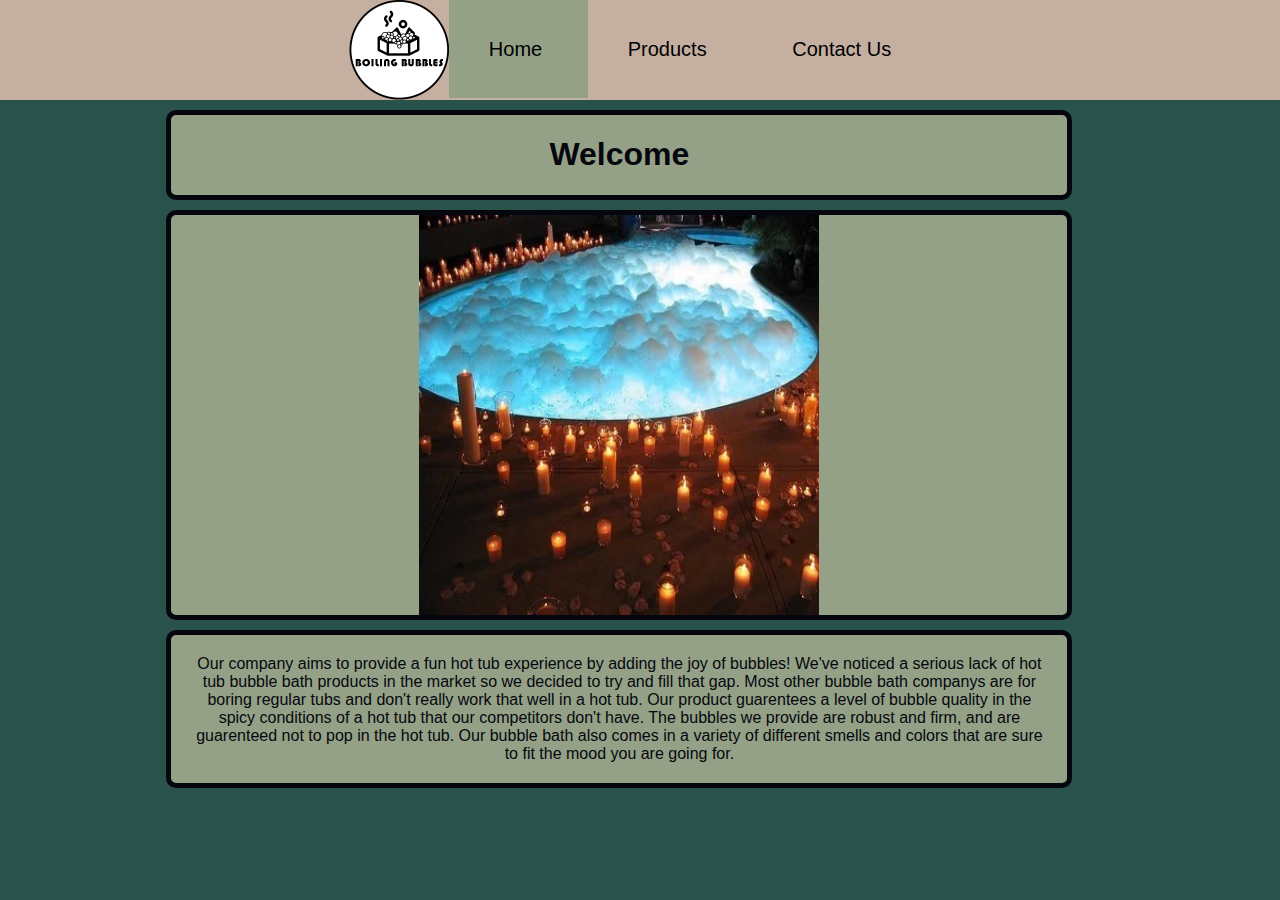
<file: index.html>
<!DOCTYPE html>

<head>
    <title>BOILING BUBBLES|HOME</title>
    <link type="text/css" rel=stylesheet href="styles/style.css" />
</head>

<body>
	<header>
            <nav class="navBar">
				<a href="index.html">
					<img src="images/BoilingBubbles.png">
				</a>
				<ul>
					<li>
						<a href="index.html" class="active">
							Home
						</a>
					</li>
					<li>
						<a href="products.html">
							Products
						</a>
					</li>
					<li>
						<a href="contact.html">
							Contact Us
						</a>
					</li>
				</ul>
			</nav>
        </header>
<!--
    <a href="index.html">
        <img src="images/BoilingBubbles.png" id="logo" />
    </a>
-->
    <div>
        <h1>Welcome</h1>
    </div>
    <div id="slideshowDiv">
        <img src="images/HotTub1.jpg" width="400" height="400" id="slideshow" />
    </div>
    <div>
        <p>
            Our company aims to provide a fun hot tub experience by adding the joy of bubbles! We've noticed a serious lack of hot tub bubble bath products in the market so we decided to try and fill that gap. Most other bubble bath companys are for boring regular tubs and don't really work that well in a hot tub. Our product guarentees a level of bubble quality in the spicy conditions of a hot tub that our competitors don't have. The bubbles we provide are robust and firm, and are guarenteed not to pop in the hot tub. Our bubble bath also comes in a variety of different smells and colors that are sure to fit the mood you are going for.
        </p>
    </div>
    <script src="scripts/homeScript.js"></script>
</body>
</file>
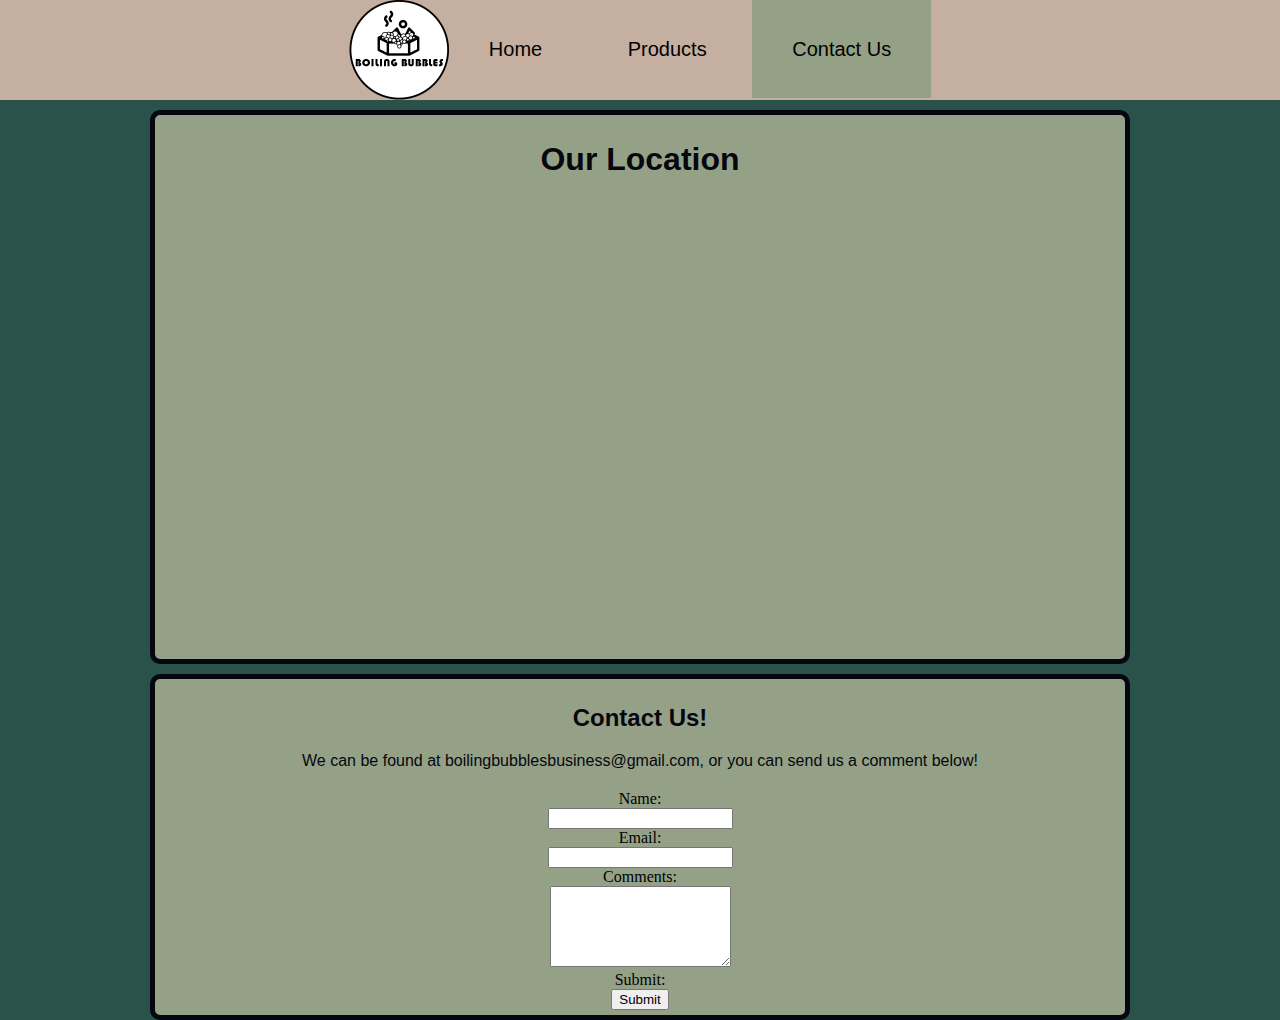
<file: contact.html>
<!DOCTYPE html>
<html>
	<head>
		<title>Contact Us!</title>
		<link rel="stylesheet" href="styles/style.css">
		<script src="scripts/script.js"></script>
	</head>
	
	<body>
		<header>
			<nav class="navBar">
				<a href="index.html">
					<img src="images/BoilingBubbles.png">
				</a>
				<ul>
					<li>
						<a href="index.html">
							Home
						</a>
					</li>
					<li>
						<a href="products.html">
							Products
						</a>
					</li>
					<li>
						<a href="contact.html" class="active">
							Contact Us
						</a>
					</li>
				</ul>
			</nav>
		</header>
		<section class ="sectionContent">
			<h1>Our Location</h1>
			<iframe src="https://www.google.com/maps/embed?pb=!1m18!1m12!1m3!1d755.4516908496227!2d-111.89070996658658!3d40.76627465594392!2m3!1f0!2f0!3f0!3m2!1i1024!2i768!4f13.1!3m3!1m2!1s0x0%3A0x984de330faa39cd6!2sNeumont+University!5e0!3m2!1sen!2sus!4v1488959755404" width="100%" height="450" frameborder="0" style="border:0" allowfullscreen="false"></iframe>
		</section>
		<section class="sectionContent">
			
			
			
			<h2>Contact Us!</h2>
			<p>We can be found at boilingbubblesbusiness@gmail.com, or you can send us a comment below!</p>
			<form>
				<label for="name">Name:</label><br>
				<input type="text" id="name" required>
				<br>
				<label for="email">Email:</label><br>
				<input type="text" id="email" required>
				<br>
				<label for="comment">Comments:</label><br>
				<textarea name="comment" id="comment" rows="5" cols="20" required></textarea>
				<br>
				<label for="submit">Submit:</label><br>
				<input value="Submit" type="submit" id="submit" onclick="submitButtonOnPress()">
			</form>
		</section>
	</body>
	
</html>
</file>
<file: styles/style.css>
html, body{
	margin: 0px;
	padding: 0px;
	background-color: #29524A;
	height: 100%;
}
/*nav bar*/
.navBar{
	background-color: #C5AFA0;
	padding: 0px;
	height: 100px;
	display:flex;
	justify-content: center;
	font-family: Impact, Charcoal, sans-serif;
	font-size: 20px;
}

.navBar img{
	height: auto;
	width: 100px;
}

.navBar ul{
	padding: 38px 0px 38px 0px;
	margin: 0px;
	
}
.navBar li{
	display: inline;
	padding: inherit;
	margin: inherit;
	
}

.navBar li a{
	padding-top: inherit;
	padding-bottom: inherit;
	padding-left: 40px;
	padding-right: 40px;
	margin: inherit;
}

.active{
	background-color: #94A187;
	
}

.navBar a:link, a:active, a:visited{
    color: black;
    text-decoration: none;
}

.navBar li:hover{
	background-color: #94A187;
	
}

.sectionContent{
	width: 75%;
	/*height: 75%;*/
	background-color: #94A187;
	margin-left: auto;
    margin-right: auto;
	padding: 5px;
	text-align: center;
	margin-top: 10px;
	border-radius: 10px;
    border: solid #06070E 5px;
}

.sectionContentFullHeight{
	width: 75%;
	background-color: #94A187;
	margin-left: auto;
    margin-right: auto;
	padding: 5px;
    border-radius: 10px;
    border: solid #06070E 5px;
    margin-top: 10px;
}
td{
    margin-left: 0;
    margin-right: 0;
    margin-top: 3;
    margin-bottom: 3;
}
tr{
    color: #C5AFA0;
    background-color: #29524A;
}
.trContent:hover{
    background-color: #E9BCB7;
    color: #06070E;
}
table{
    font-family: fantasy;
    font-size: 25px;
    width: 75%;
    height: 75%;
    padding: 5px;
    justify-content: center;
    border: #94A187;
    margin-left: auto;
    margin-right: auto;
    text-align: center;
}
.tableImages{
    height : 80px;
    width : auto;
}
.tableInformation{
    font-size: 15px;
}

.productsHeader{
    text-align: center;
}

/*TODO(andrew): make sure this all works correctly*/
h1, h2 {
    font-family: Impact, Charcoal, sans-serif;
    color: #06070E;
}

div {
    text-align: center;
    width: 70%;
    background-color: #94A187;
    margin-left: 13%;
    border-radius: 10px;
    border: solid #06070E 5px;
    margin-top: 10px;
}

#slideshowDiv {
    width: 70%;
    top: 20%;
    margin-top: 10px;
    height: 400px;
}

#logo {
    position: absolute;
    height: 100px;
    width: 100px;
    margin-left: 4%;
}

html {
    background-color: #29524a;
}

p {
    color: #06070E;
    margin: 20px;
    font-family: Impact, Charcoal, sans-serif;
}
.productsParagraph{
    color: inherit;
}
</file>
